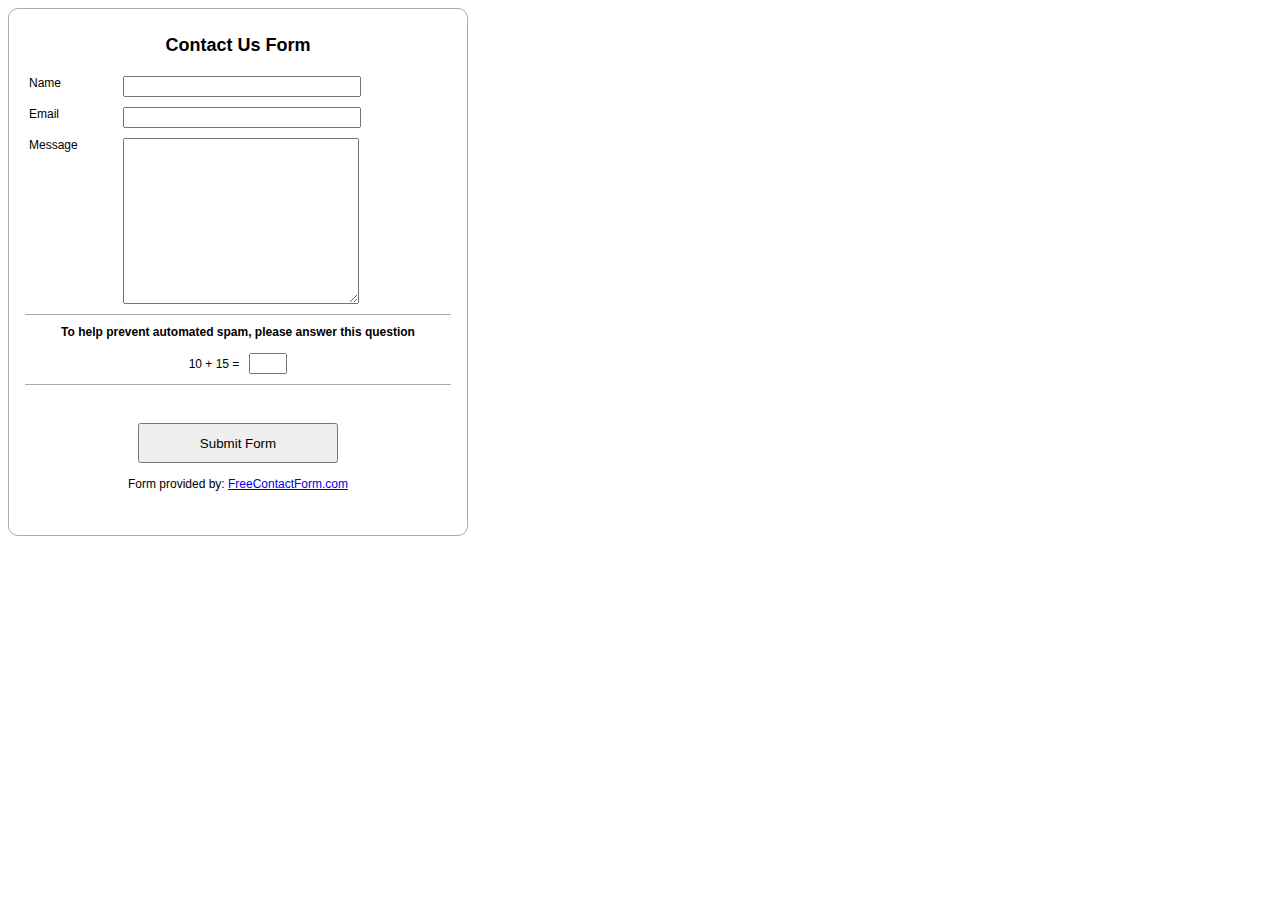
<file: contactform.htm>
<!--
URL: www.freecontactform.com
Version: FreeContactForm Free V2.3
Copyright (c) 2019 freecontactform.com
THE SOFTWARE IS PROVIDED "AS IS", WITHOUT WARRANTY OF ANY KIND, EXPRESS OR
IMPLIED, INCLUDING BUT NOT LIMITED TO THE WARRANTIES OF MERCHANTABILITY,
FITNESS FOR A PARTICULAR PURPOSE AND NONINFRINGEMENT. IN NO EVENT SHALL THE
AUTHORS OR COPYRIGHT HOLDERS BE LIABLE FOR ANY CLAIM, DAMAGES OR OTHER
LIABILITY, WHETHER IN AN ACTION OF CONTRACT, TORT OR OTHERWISE, ARISING FROM,
OUT OF OR IN CONNECTION WITH THE SOFTWARE OR THE USE OR OTHER DEALINGS IN
THE SOFTWARE.

Notice: The free version is free to use, but all credit and references
to freecontactform.com must be kept intact.
-->
<!DOCTYPE html PUBLIC "-//W3C//DTD HTML 4.01 Transitional//EN" "http://www.w3.org/TR/html4/loose.dtd">
<html>
	<head>
	<meta http-equiv="Content-Type" content="text/html; charset=UTF-8">
	<title>Contact Us</title>
	<script src="freecontactformvalidation.js"></script>
	<script>
	required.add('Full_Name','NOT_EMPTY','Full Name');
	required.add('Email_Address','EMAIL','Email Address');
	required.add('Your_Message','NOT_EMPTY','Your Message');
	required.add('AntiSpam','NOT_EMPTY','Anti-Spam Question');
	</script>
	<link rel="stylesheet" type="text/css" href="freecontactform.css">
	</head>
	<body>
	
	<form name="freecontactform" method="post" action="freecontactformprocess.php" onsubmit="return validate.check(this)">
	<table width="400px" class="freecontactform">
	<tr>
	 <td colspan="2">
	  
	 <div class="freecontactformheader">Contact Us Form</div>
	  
	 <!--<div class="freecontactformmessage">Fields marked with <span class="required_star"> * </span> are mandatory.</div>-->
	  
	 </td>
	</tr>
	<tr>
	 <td valign="top">
	  <label for="Full_Name" class="required">Name</label>
	 </td>
	 <td valign="top">
	  <input type="text" name="Full_Name" id="Full_Name" maxlength="80" style="width:230px">
	 </td>
	</tr>
	<tr>
	 <td valign="top">
	  <label for="Email_Address" class="required">Email</label>
	 </td>
	 <td valign="top">
	  <input type="text" name="Email_Address" id="Email_Address" maxlength="100" style="width:230px">
	 </td>
	</tr>
	<tr>
	 <td valign="top">
	  <label for="Your_Message" class="required">Message</label>
	 </td>
	 <td valign="top">
	  <textarea style="width:230px;height:160px" name="Your_Message" id="Your_Message" maxlength="2000"></textarea>
	 </td>
	</tr>
	<tr>
	 <td colspan="2" style="text-align:center" >
	  <div class="antispammessage">
	  To help prevent automated spam, please answer this question
	  <br /><br />
		  <div class="antispamquestion">
		   10 + 15 = &nbsp;
		   <input type="text" name="AntiSpam" id="AntiSpam" maxlength="100" style="width:30px">
		  </div>
	  </div>
	 </td>
	</tr>
	<tr>
	 <td colspan="2" style="text-align:center" >
	 <br /><br />
	  <input type="submit" value=" Submit Form " style="width:200px;height:40px">
	  <br /><br />
	  <!-- 
	  If you want to remove this author link, 
	  please purchase an unbranded version from: https://www.freecontactform.com/unbranded_form.php 
	  Or upgrade to the more professional version at: https://www.freecontactform.com/responsive_form.php
	  -->
	  <div>Form provided by: <a href="https://www.freecontactform.com" target="_blank" rel="nofollow">FreeContactForm.com</a></div>
	  <br /><br />
	 </td>
	</tr>
	</table>
	</form>
</body>
</html>
</file>
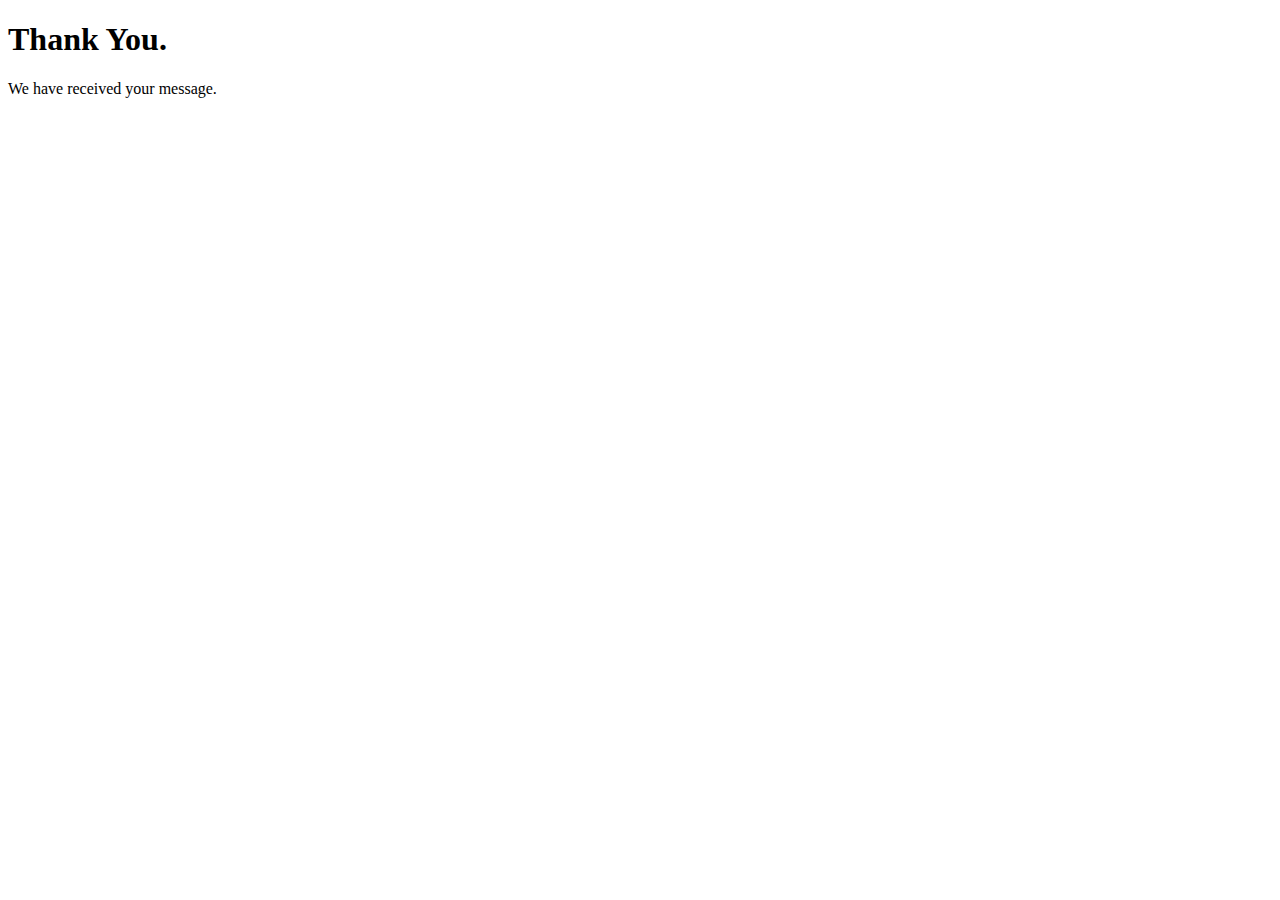
<file: thankyou.htm>
<!--
 PLEASE REPLACE THIS WITH YOUR OWN THANK YOU PAGE/MESSAGE
-->
<!DOCTYPE html PUBLIC "-//W3C//DTD HTML 4.01 Transitional//EN" "http://www.w3.org/TR/html4/loose.dtd">
<html>
	<head>
		<meta http-equiv="Content-Type" content="text/html; charset=UTF-8">
		<title>Thank You</title>
	</head>
	<body>
	<h1>Thank You.</h1>
	<p>We have received your message.</p>
</body>
</html>
</file>
<file: freecontactform.css>
.freecontactform {
width: 460px;
font-family: arial;
border: 1px solid #AAA;
padding:10px;
-moz-border-radius: 10px;
-webkit-border-radius: 10px;
border-radius: 10px;
}
.freecontactformheader {
font-size:18px;
font-weight:bold;
padding-top:10px;
padding-bottom:10px;
text-align:center;
}
.freecontactformmessage {
text-align:center;
padding-bottom:10px;
}
.freecontactform td {
padding:4px;
font-size:12px;
}
.freecontactform p {
padding:4px;
}
.freecontactform label {
padding:4px;
}
.freecontactform label {
padding-right:10px
}
.contactform {
font-weight:bold;
}
.required_star {
font-weight:bold;
color:#F00;
}
.not-required {
font-weight:normal
}
.antispammessage {
padding:10px;
border-top:1px solid #AAA;
border-bottom:1px solid #AAA;
font-weight:bold 
}
.antispamquestion {
font-weight:normal;
}
</file>
